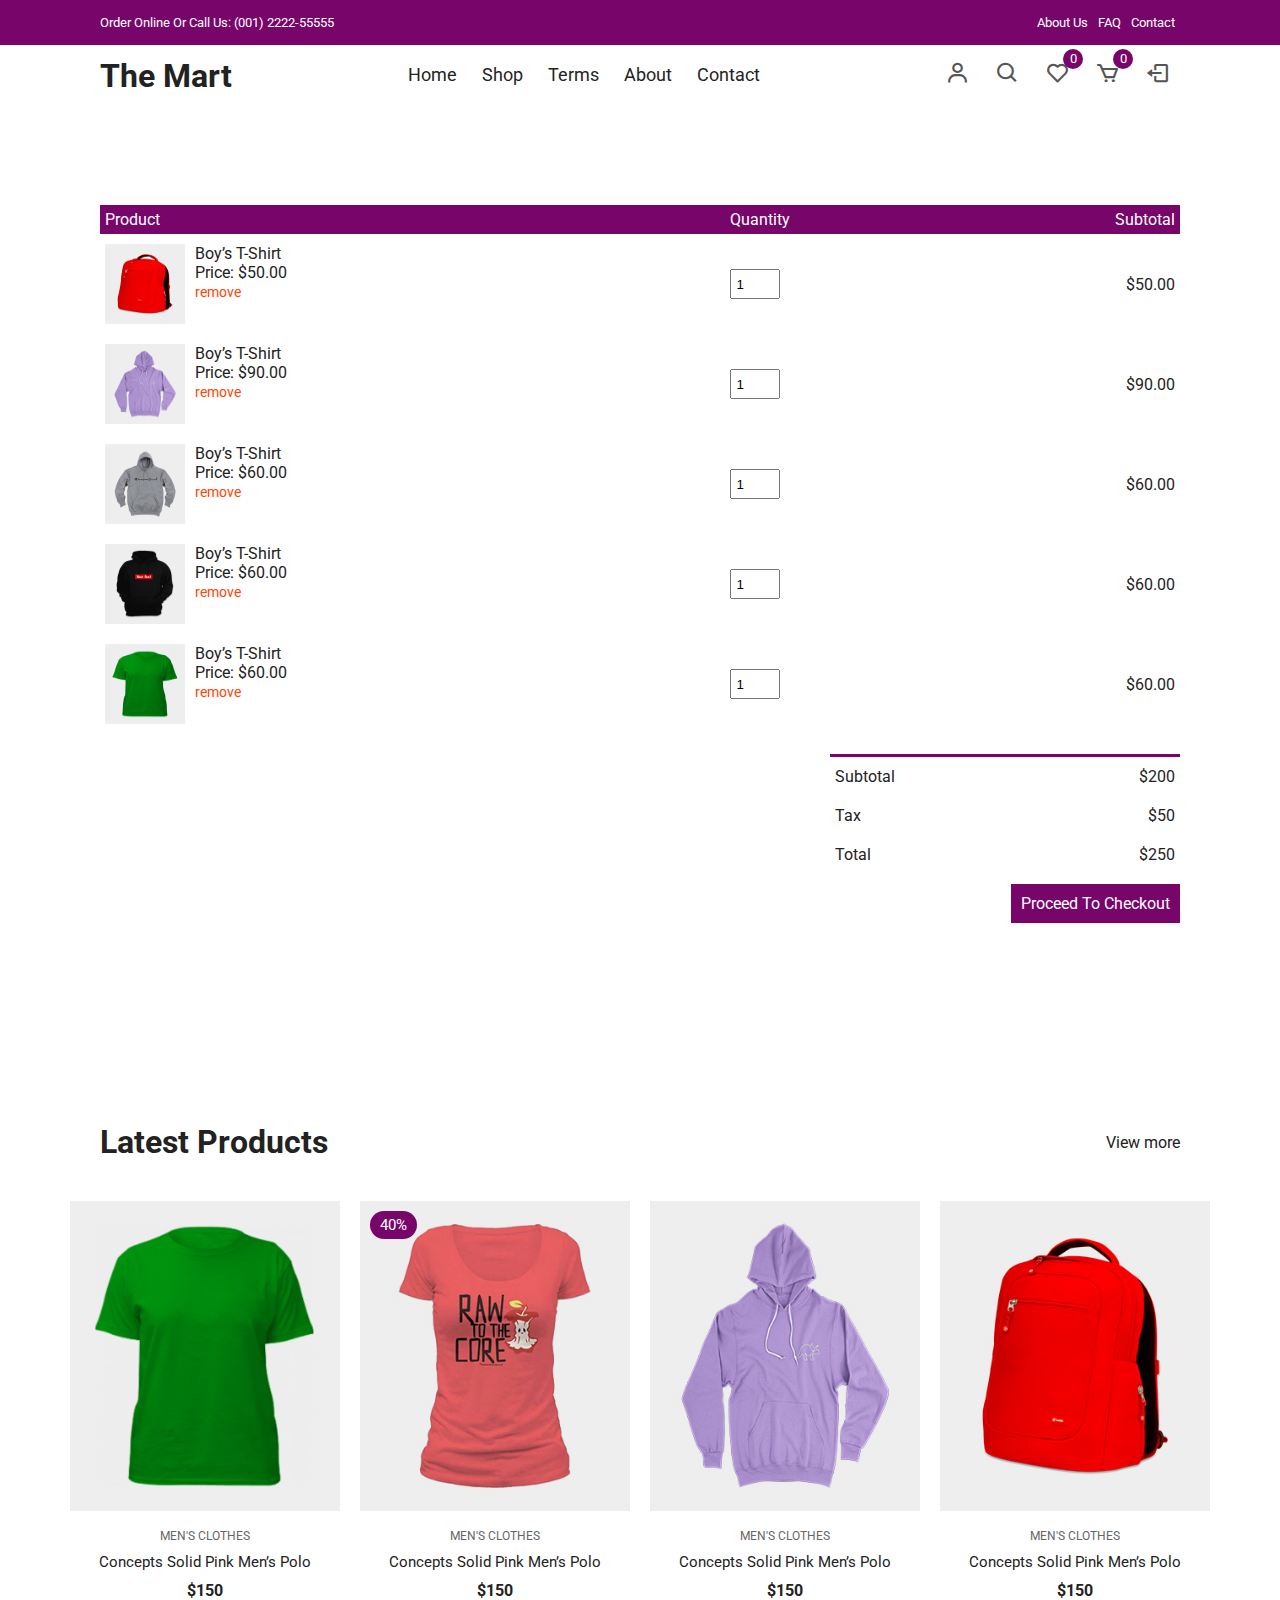
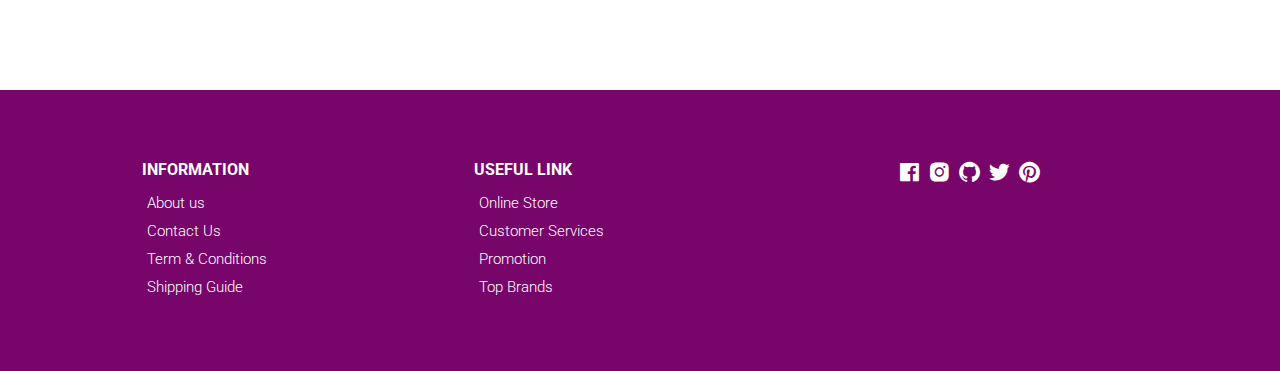
<file: cart.html>
<!DOCTYPE html>
<html lang="en">
  <head>
    <meta charset="UTF-8" />
    <meta name="viewport" content="width=device-width, initial-scale=1.0" />
    <!-- Box icons -->
    <link
      rel="stylesheet"
      href="https://cdn.jsdelivr.net/npm/boxicons@latest/css/boxicons.min.css"
    />
    <!-- Custom StyleSheet -->
    <link rel="stylesheet" href="./css/styles.css" />
    <title>Your Cart</title>
  </head>
  <body>
    <!-- Navigation -->
    <div class="top-nav">
      <div class="container d-flex">
        <p>Order Online Or Call Us: (001) 2222-55555</p>
        <ul class="d-flex">
          <li><a href="about.html">About Us</a></li>
          <li><a href="terms.xml">FAQ</a></li>
          <li><a href="contact.html">Contact</a></li>
        </ul>
      </div>
    </div>
    <div class="navigation">
      <div class="nav-center container d-flex">
        <a href="index.html" class="logo"><h1>The Mart</h1></a>

        <ul class="nav-list d-flex">
          <li class="nav-item">
            <a href="index.php" class="nav-link">Home</a>
          </li>
          <li class="nav-item">
            <a href="product.html" class="nav-link">Shop</a>
          </li>
          <li class="nav-item">
            <a href="terms.xml" class="nav-link">Terms</a>
          </li>
          <li class="nav-item">
            <a href="about.html" class="nav-link">About</a>
          </li>
          <li class="nav-item">
            <a href="contact.html" class="nav-link">Contact</a>
          </li>
        </ul>

        <div class="icons d-flex">
          <a href="login.html" class="icon">
              <i class="bx bx-user"></i>
          </a>
          <a href="search.html" class="icon">
              <i class="bx bx-search"></i>
          </a>
          <div class="icon">
              <i class="bx bx-heart"></i>
              <span class="d-flex">0</span>
          </div>
          <a href="cart.html" class="icon">
              <i class="bx bx-cart"></i>
              <span class="d-flex">0</span>
          </a>
          <a href="logout.php" class ="icon">
             <i class="bx bx-log-out"></i>
          </a>
        </div>

        <div class="hamburger">
          <i class="bx bx-menu-alt-left"></i>
        </div>
      </div>
    </div>

    <!-- Cart Items -->
    <div class="container cart">
      <table>
        <tr>
          <th>Product</th>
          <th>Quantity</th>
          <th>Subtotal</th>
        </tr>
        <tr>
          <td>
            <div class="cart-info">
              <img src="./images/product-2.jpg" alt="" />
              <div>
                <p>Boy’s T-Shirt</p>
                <span>Price: $50.00</span> <br />
                <a href="#">remove</a>
              </div>
            </div>
          </td>
          <td><input type="number" value="1" min="1" /></td>
          <td>$50.00</td>
        </tr>
        <tr>
          <td>
            <div class="cart-info">
              <img src="./images/product-3.jpg" alt="" />
              <div>
                <p>Boy’s T-Shirt</p>
                <span>Price: $90.00</span> <br />
                <a href="#">remove</a>
              </div>
            </div>
          </td>
          <td><input type="number" value="1" min="1" /></td>
          <td>$90.00</td>
        </tr>
        <tr>
          <td>
            <div class="cart-info">
              <img src="./images/product-4.jpg" alt="" />
              <div>
                <p>Boy’s T-Shirt</p>
                <span>Price: $60.00</span> <br />
                <a href="#">remove</a>
              </div>
            </div>
          </td>
          <td><input type="number" value="1" min="1" /></td>
          <td>$60.00</td>
        </tr>
        <tr>
          <td>
            <div class="cart-info">
              <img src="./images/product-5.jpg" alt="" />
              <div>
                <p>Boy’s T-Shirt</p>
                <span>Price: $60.00</span> <br />
                <a href="#">remove</a>
              </div>
            </div>
          </td>
          <td><input type="number" value="1" min="1" /></td>
          <td>$60.00</td>
        </tr>
        <tr>
          <td>
            <div class="cart-info">
              <img src="./images/product-6.jpg" alt="" />
              <div>
                <p>Boy’s T-Shirt</p>
                <span>Price: $60.00</span> <br />
                <a href="#">remove</a>
              </div>
            </div>
          </td>
          <td><input type="number" value="1" min="1" /></td>
          <td>$60.00</td>
        </tr>
      </table>
      <div class="total-price">
        <table>
          <tr>
            <td>Subtotal</td>
            <td>$200</td>
          </tr>
          <tr>
            <td>Tax</td>
            <td>$50</td>
          </tr>
          <tr>
            <td>Total</td>
            <td>$250</td>
          </tr>
        </table>
        <a href="checkout.html" class="checkout btn">Proceed To Checkout</a>
      </div>
    </div>

    <!-- Latest Products -->
    <section class="section featured">
      <div class="top container">
        <h1>Latest Products</h1>
        <a href="#" class="view-more">View more</a>
      </div>
      <div class="product-center container">
        <div class="product-item">
          <div class="overlay">
            <a href="" class="product-thumb">
              <img src="./images/product-6.jpg" alt="" />
            </a>
          </div>
          <div class="product-info">
            <span>MEN'S CLOTHES</span>
            <a href="productDetails.html">Concepts Solid Pink Men’s Polo</a>
            <h4>$150</h4>
          </div>
          <ul class="icons">
            <li><i class="bx bx-heart"></i></li>
            <li><i class="bx bx-search"></i></li>
            <li><i class="bx bx-cart"></i></li>
          </ul>
        </div>
        <div class="product-item">
          <div class="overlay">
            <a href="" class="product-thumb">
              <img src="./images/product-1.jpg" alt="" />
            </a>
            <span class="discount">40%</span>
          </div>
          <div class="product-info">
            <span>MEN'S CLOTHES</span>
            <a href="productDetails.html">Concepts Solid Pink Men’s Polo</a>
            <h4>$150</h4>
          </div>
          <ul class="icons">
            <li><i class="bx bx-heart"></i></li>
            <li><i class="bx bx-search"></i></li>
            <li><i class="bx bx-cart"></i></li>
          </ul>
        </div>
        <div class="product-item">
          <div class="overlay">
            <a href="" class="product-thumb">
              <img src="./images/product-3.jpg" alt="" />
            </a>
          </div>
          <div class="product-info">
            <span>MEN'S CLOTHES</span>
            <a href="productDetails.html">Concepts Solid Pink Men’s Polo</a>
            <h4>$150</h4>
          </div>
          <ul class="icons">
            <li><i class="bx bx-heart"></i></li>
            <li><i class="bx bx-search"></i></li>
            <li><i class="bx bx-cart"></i></li>
          </ul>
        </div>
        <div class="product-item">
          <div class="overlay">
            <a href="" class="product-thumb">
              <img src="./images/product-2.jpg" alt="" />
            </a>
          </div>
          <div class="product-info">
            <span>MEN'S CLOTHES</span>
            <a href="productDetails.html">Concepts Solid Pink Men’s Polo</a>
            <h4>$150</h4>
          </div>
          <ul class="icons">
            <li><i class="bx bx-heart"></i></li>
            <li><i class="bx bx-search"></i></li>
            <li><i class="bx bx-cart"></i></li>
          </ul>
        </div>
      </div>
    </section>

    <!-- Footer -->
    <footer class="footer">
      <div class="row">
        <div class="col d-flex">
          <h4>INFORMATION</h4>
          <a href="">About us</a>
          <a href="">Contact Us</a>
          <a href="">Term & Conditions</a>
          <a href="">Shipping Guide</a>
        </div>
        <div class="col d-flex">
          <h4>USEFUL LINK</h4>
          <a href="">Online Store</a>
          <a href="">Customer Services</a>
          <a href="">Promotion</a>
          <a href="">Top Brands</a>
        </div>
        <div class="col d-flex">
          <span><i class="bx bxl-facebook-square"></i></span>
          <span><i class="bx bxl-instagram-alt"></i></span>
          <span><i class="bx bxl-github"></i></span>
          <span><i class="bx bxl-twitter"></i></span>
          <span><i class="bx bxl-pinterest"></i></span>
        </div>
      </div>
    </footer>

    <!-- Custom Script -->
    <script src="./js/index.js"></script>
  </body>
</html>
</file>
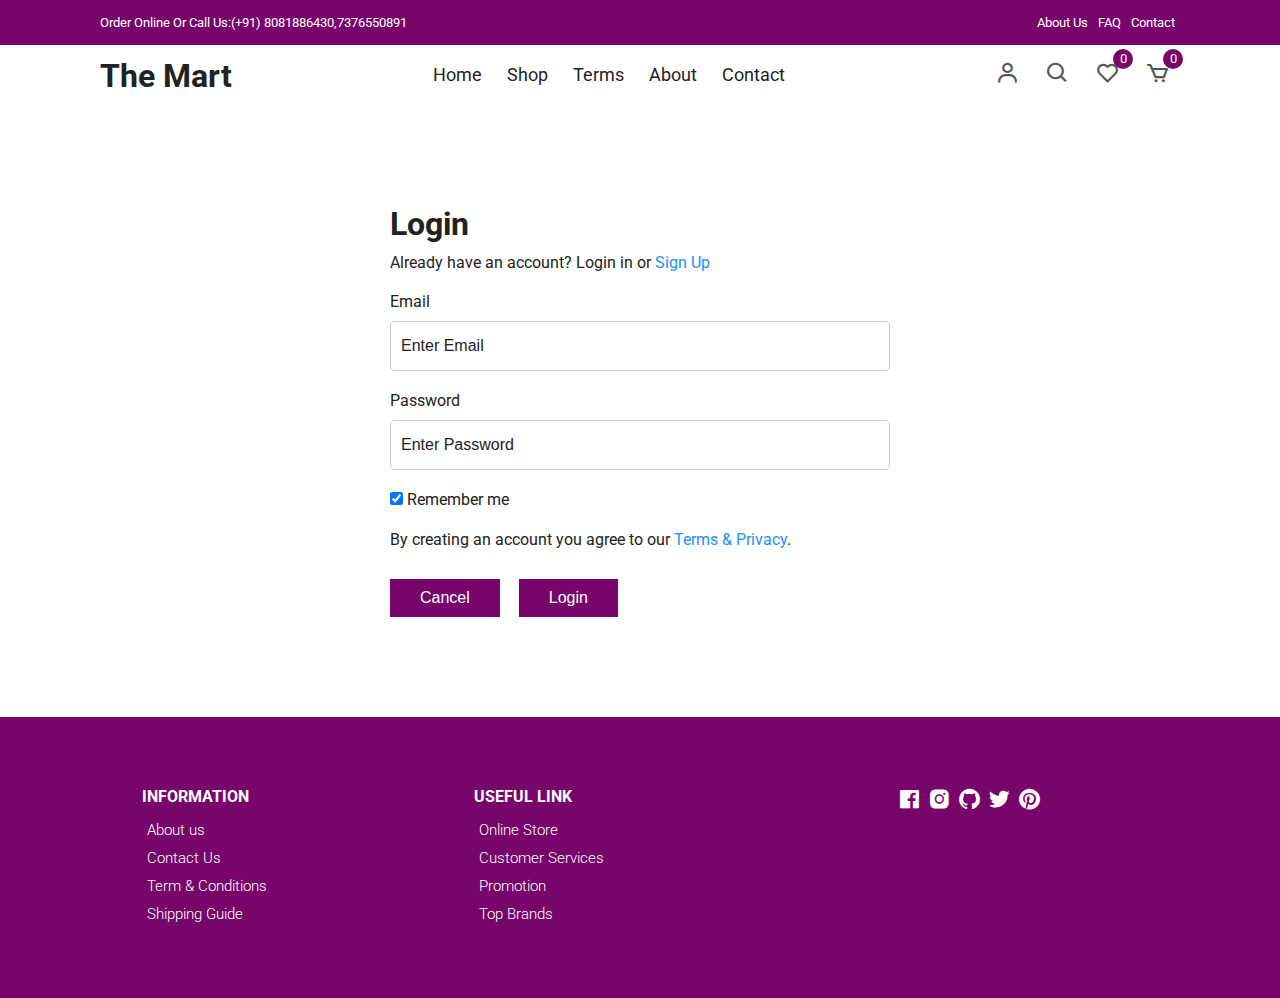
<file: login.html>
<!DOCTYPE html>
<html lang="en">
  <head>
    <meta charset="UTF-8" />
    <meta name="viewport" content="width=device-width, initial-scale=1.0" />
    <!-- Box icons -->
    <link
      rel="stylesheet"
      href="https://cdn.jsdelivr.net/npm/boxicons@latest/css/boxicons.min.css"
    />
    <!-- Custom StyleSheet -->
    <link rel="stylesheet" href="./css/styles.css" />
    <title>Login</title>
  </head>
  <body>
    <!-- Navigation -->
    <div class="top-nav">
      <div class="container d-flex">
        <p>Order Online Or Call Us:(+91) 8081886430,7376550891</p>
        <ul class="d-flex">
          <li><a href="about.html">About Us</a></li>
          <li><a href="contact.html">FAQ</a></li>
          <li><a href="contact.html">Contact</a></li>
        </ul>
      </div>
    </div>
    <div class="navigation">
      <div class="nav-center container d-flex">
        <a href="index.html" class="logo"><h1>The Mart</h1></a>

        <ul class="nav-list d-flex">
          <li class="nav-item">
            <a href="index.php" class="nav-link">Home</a>
          </li>
          <li class="nav-item">
            <a href="product.html" class="nav-link">Shop</a>
          </li>
          <li class="nav-item">
            <a href="terms.xml" class="nav-link">Terms</a>
          </li>
          <li class="nav-item">
            <a href="about.html" class="nav-link">About</a>
          </li>
          <li class="nav-item">
            <a href="contact.html" class="nav-link">Contact</a>
          </li>
        </ul>

        <div class="icons d-flex">
          <a href="login.html" class="icon">
              <i class="bx bx-user"></i>
          </a>
          <a href="search.html" class="icon">
              <i class="bx bx-search"></i>
          </a>
          <div class="icon">
              <i class="bx bx-heart"></i>
              <span class="d-flex">0</span>
          </div>
          <a href="cart.html" class="icon">
              <i class="bx bx-cart"></i>
              <span class="d-flex">0</span>
          </a>
        </div>
      </div>
    </div>
    <!-- Login -->
    <div class="container">
      <div class="login-form">
        <form action="login.php" method="post">
          <h1>Login</h1>
          <p>
            Already have an account? Login in or
            <a href="signup.html">Sign Up</a>
          </p>

          <label for="email">Email</label>
          <input type="text" placeholder="Enter Email" name="username" required />

          <label for="psw">Password</label>
          <input
            type="password"
            placeholder="Enter Password"
            name="password"
            required
          />

          <label>
            <input
              type="checkbox"
              checked="checked"
              name="remember"
              style="margin-bottom: 15px"
            />
            Remember me
          </label>

          <p>
            By creating an account you agree to our
            <a href="terms.xml">Terms & Privacy</a>.
          </p>

          <div class="buttons">
            <button  type="button" class="cancelbtn">Cancel</button>
            <button type="submit" class="signupbtn">Login</button>
          </div>
        </form>
      </div>
    </div>

    <!-- Footer -->
    <footer class="footer">
      <div class="row">
        <div class="col d-flex">
          <h4>INFORMATION</h4>
          <a href="">About us</a>
          <a href="">Contact Us</a>
          <a href="">Term & Conditions</a>
          <a href="">Shipping Guide</a>
        </div>
        <div class="col d-flex">
          <h4>USEFUL LINK</h4>
          <a href="">Online Store</a>
          <a href="">Customer Services</a>
          <a href="">Promotion</a>
          <a href="">Top Brands</a>
        </div>
        <div class="col d-flex">
          <span><i class="bx bxl-facebook-square"></i></span>
          <span><i class="bx bxl-instagram-alt"></i></span>
          <span><i class="bx bxl-github"></i></span>
          <span><i class="bx bxl-twitter"></i></span>
          <span><i class="bx bxl-pinterest"></i></span>
        </div>
      </div>
    </footer>

    <!-- Custom Script -->
    <script src="./js/index.js"></script>
  </body>
</html>
</file>
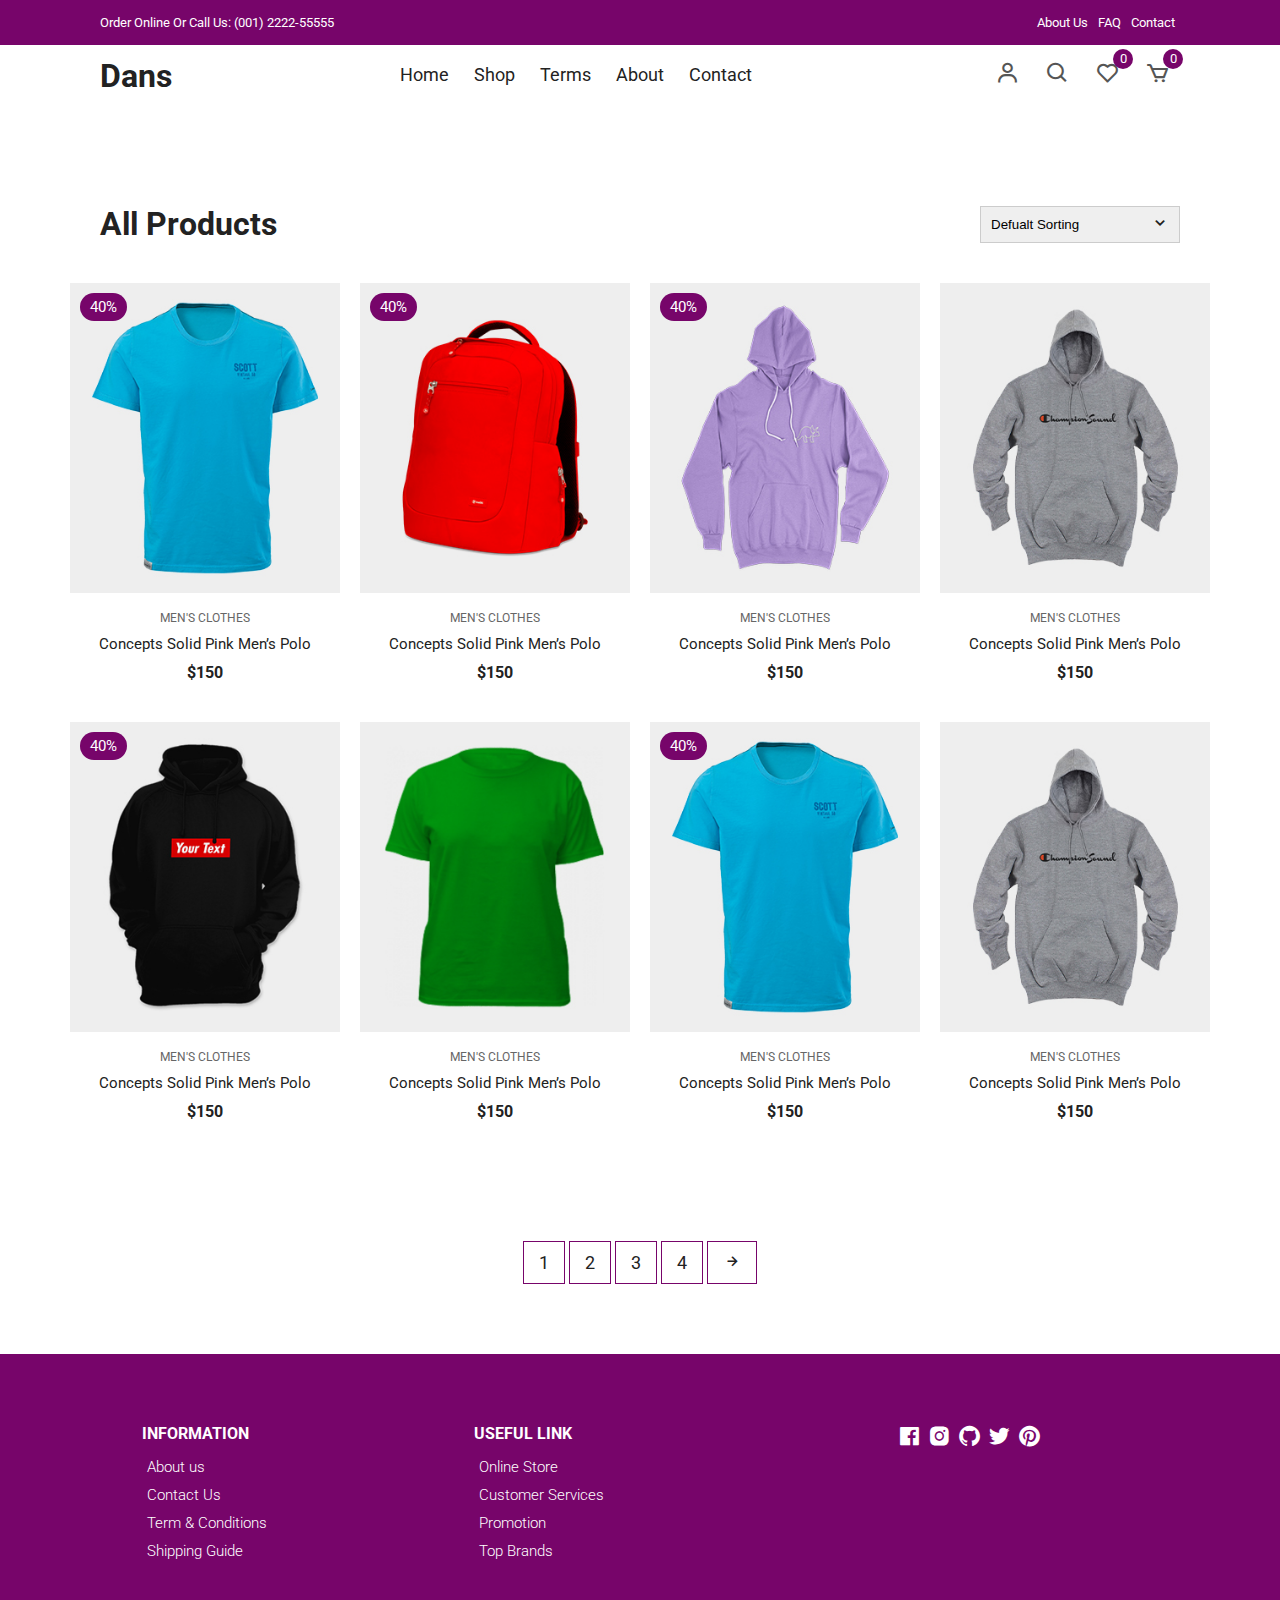
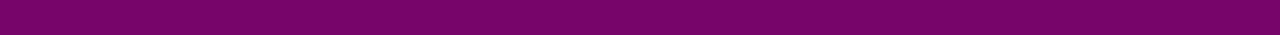
<file: product.html>
<!DOCTYPE html>
<html lang="en">
  <head>
    <meta charset="UTF-8" />
    <meta name="viewport" content="width=device-width, initial-scale=1.0" />
    <!-- Box icons -->
    <link
      rel="stylesheet"
      href="https://cdn.jsdelivr.net/npm/boxicons@latest/css/boxicons.min.css"
    />
    <!-- Custom StyleSheet -->
    <link rel="stylesheet" href="./css/styles.css" />
    <title>Boy’s T-Shirt</title>
  </head>

  <body>
    <!-- Navigation -->
    <div class="top-nav">
      <div class="container d-flex">
        <p>Order Online Or Call Us: (001) 2222-55555</p>
        <ul class="d-flex">
          <li><a href="#">About Us</a></li>
          <li><a href="#">FAQ</a></li>
          <li><a href="#">Contact</a></li>
        </ul>
      </div>
    </div>
    <div class="navigation">
      <div class="nav-center container d-flex">
        <a href="index.html" class="logo"><h1>Dans</h1></a>

        <ul class="nav-list d-flex">
          <li class="nav-item">
            <a href="/" class="nav-link">Home</a>
          </li>
          <li class="nav-item">
            <a href="product.html" class="nav-link">Shop</a>
          </li>
          <li class="nav-item">
            <a href="#terms" class="nav-link">Terms</a>
          </li>
          <li class="nav-item">
            <a href="#about" class="nav-link">About</a>
          </li>
          <li class="nav-item">
            <a href="#contact" class="nav-link">Contact</a>
          </li>
          <li class="icons d-flex">
            <a href="login.html" class="icon">
              <i class="bx bx-user"></i>
            </a>
            <div class="icon">
              <i class="bx bx-search"></i>
            </div>
            <div class="icon">
              <i class="bx bx-heart"></i>
              <span class="d-flex">0</span>
            </div>
            <a href="cart.html" class="icon">
              <i class="bx bx-cart"></i>
              <span class="d-flex">0</span>
            </a>
          </li>
        </ul>

        <div class="icons d-flex">
          <a href="login.html" class="icon">
            <i class="bx bx-user"></i>
          </a>
          <div class="icon">
            <i class="bx bx-search"></i>
          </div>
          <div class="icon">
            <i class="bx bx-heart"></i>
            <span class="d-flex">0</span>
          </div>
          <a href="cart.html" class="icon">
            <i class="bx bx-cart"></i>
            <span class="d-flex">0</span>
          </a>
        </div>

        <div class="hamburger">
          <i class="bx bx-menu-alt-left"></i>
        </div>
      </div>
    </div>

    <!-- All Products -->
    <section class="section all-products" id="products">
      <div class="top container">
        <h1>All Products</h1>
        <form>
          <select>
            <option value="1">Defualt Sorting</option>
            <option value="2">Sort By Price</option>
            <option value="3">Sort By Popularity</option>
            <option value="4">Sort By Sale</option>
            <option value="5">Sort By Rating</option>
          </select>
          <span><i class="bx bx-chevron-down"></i></span>
        </form>
      </div>
      <div class="product-center container">
        <div class="product-item">
          <div class="overlay">
            <a href="productDetails.html" class="product-thumb">
              <img src="./images/product-7.jpg" alt="" />
            </a>
            <span class="discount">40%</span>
          </div>
          <div class="product-info">
            <span>MEN'S CLOTHES</span>
            <a href="productDetails.html">Concepts Solid Pink Men’s Polo</a>
            <h4>$150</h4>
          </div>
          <ul class="icons">
            <li><i class="bx bx-heart"></i></li>
            <li><i class="bx bx-search"></i></li>
            <li><i class="bx bx-cart"></i></li>
          </ul>
        </div>
        <div class="product-item">
          <div class="overlay">
            <a href="" class="product-thumb">
              <img src="./images/product-2.jpg" alt="" />
            </a>
            <span class="discount">40%</span>
          </div>
          <div class="product-info">
            <span>MEN'S CLOTHES</span>
            <a href="">Concepts Solid Pink Men’s Polo</a>
            <h4>$150</h4>
          </div>
          <ul class="icons">
            <li><i class="bx bx-heart"></i></li>
            <li><i class="bx bx-search"></i></li>
            <li><i class="bx bx-cart"></i></li>
          </ul>
        </div>
        <div class="product-item">
          <div class="overlay">
            <a href="" class="product-thumb">
              <img src="./images/product-3.jpg" alt="" />
            </a>
            <span class="discount">40%</span>
          </div>
          <div class="product-info">
            <span>MEN'S CLOTHES</span>
            <a href="">Concepts Solid Pink Men’s Polo</a>
            <h4>$150</h4>
          </div>
          <ul class="icons">
            <li><i class="bx bx-heart"></i></li>
            <li><i class="bx bx-search"></i></li>
            <li><i class="bx bx-cart"></i></li>
          </ul>
        </div>
        <div class="product-item">
          <div class="overlay">
            <a href="" class="product-thumb">
              <img src="./images/product-4.jpg" alt="" />
            </a>
          </div>
          <div class="product-info">
            <span>MEN'S CLOTHES</span>
            <a href="">Concepts Solid Pink Men’s Polo</a>
            <h4>$150</h4>
          </div>
          <ul class="icons">
            <li><i class="bx bx-heart"></i></li>
            <li><i class="bx bx-search"></i></li>
            <li><i class="bx bx-cart"></i></li>
          </ul>
        </div>
        <div class="product-item">
          <div class="overlay">
            <a href="" class="product-thumb">
              <img src="./images/product-5.jpg" alt="" />
            </a>
            <span class="discount">40%</span>
          </div>
          <div class="product-info">
            <span>MEN'S CLOTHES</span>
            <a href="">Concepts Solid Pink Men’s Polo</a>
            <h4>$150</h4>
          </div>
          <ul class="icons">
            <li><i class="bx bx-heart"></i></li>
            <li><i class="bx bx-search"></i></li>
            <li><i class="bx bx-cart"></i></li>
          </ul>
        </div>
        <div class="product-item">
          <div class="overlay">
            <a href="" class="product-thumb">
              <img src="./images/product-6.jpg" alt="" />
            </a>
          </div>
          <div class="product-info">
            <span>MEN'S CLOTHES</span>
            <a href="">Concepts Solid Pink Men’s Polo</a>
            <h4>$150</h4>
          </div>
          <ul class="icons">
            <li><i class="bx bx-heart"></i></li>
            <li><i class="bx bx-search"></i></li>
            <li><i class="bx bx-cart"></i></li>
          </ul>
        </div>
        <div class="product-item">
          <div class="overlay">
            <a href="" class="product-thumb">
              <img src="./images/product-7.jpg" alt="" />
            </a>
            <span class="discount">40%</span>
          </div>
          <div class="product-info">
            <span>MEN'S CLOTHES</span>
            <a href="">Concepts Solid Pink Men’s Polo</a>
            <h4>$150</h4>
          </div>
          <ul class="icons">
            <li><i class="bx bx-heart"></i></li>
            <li><i class="bx bx-search"></i></li>
            <li><i class="bx bx-cart"></i></li>
          </ul>
        </div>
        <div class="product-item">
          <div class="overlay">
            <a href="" class="product-thumb">
              <img src="./images/product-4.jpg" alt="" />
            </a>
          </div>
          <div class="product-info">
            <span>MEN'S CLOTHES</span>
            <a href="">Concepts Solid Pink Men’s Polo</a>
            <h4>$150</h4>
          </div>
          <ul class="icons">
            <li><i class="bx bx-heart"></i></li>
            <li><i class="bx bx-search"></i></li>
            <li><i class="bx bx-cart"></i></li>
          </ul>
        </div>
      </div>
    </section>
    <section class="pagination">
      <div class="container">
        <span>1</span> <span>2</span> <span>3</span> <span>4</span>
        <span><i class="bx bx-right-arrow-alt"></i></span>
      </div>
    </section>
    <!-- Footer -->
    <footer class="footer">
      <div class="row">
        <div class="col d-flex">
          <h4>INFORMATION</h4>
          <a href="">About us</a>
          <a href="">Contact Us</a>
          <a href="">Term & Conditions</a>
          <a href="">Shipping Guide</a>
        </div>
        <div class="col d-flex">
          <h4>USEFUL LINK</h4>
          <a href="">Online Store</a>
          <a href="">Customer Services</a>
          <a href="">Promotion</a>
          <a href="">Top Brands</a>
        </div>
        <div class="col d-flex">
          <span><i class="bx bxl-facebook-square"></i></span>
          <span><i class="bx bxl-instagram-alt"></i></span>
          <span><i class="bx bxl-github"></i></span>
          <span><i class="bx bxl-twitter"></i></span>
          <span><i class="bx bxl-pinterest"></i></span>
        </div>
      </div>
    </footer>
    <!-- Custom Script -->
    <script src="./js/index.js"></script>
  </body>
</html>
</file>
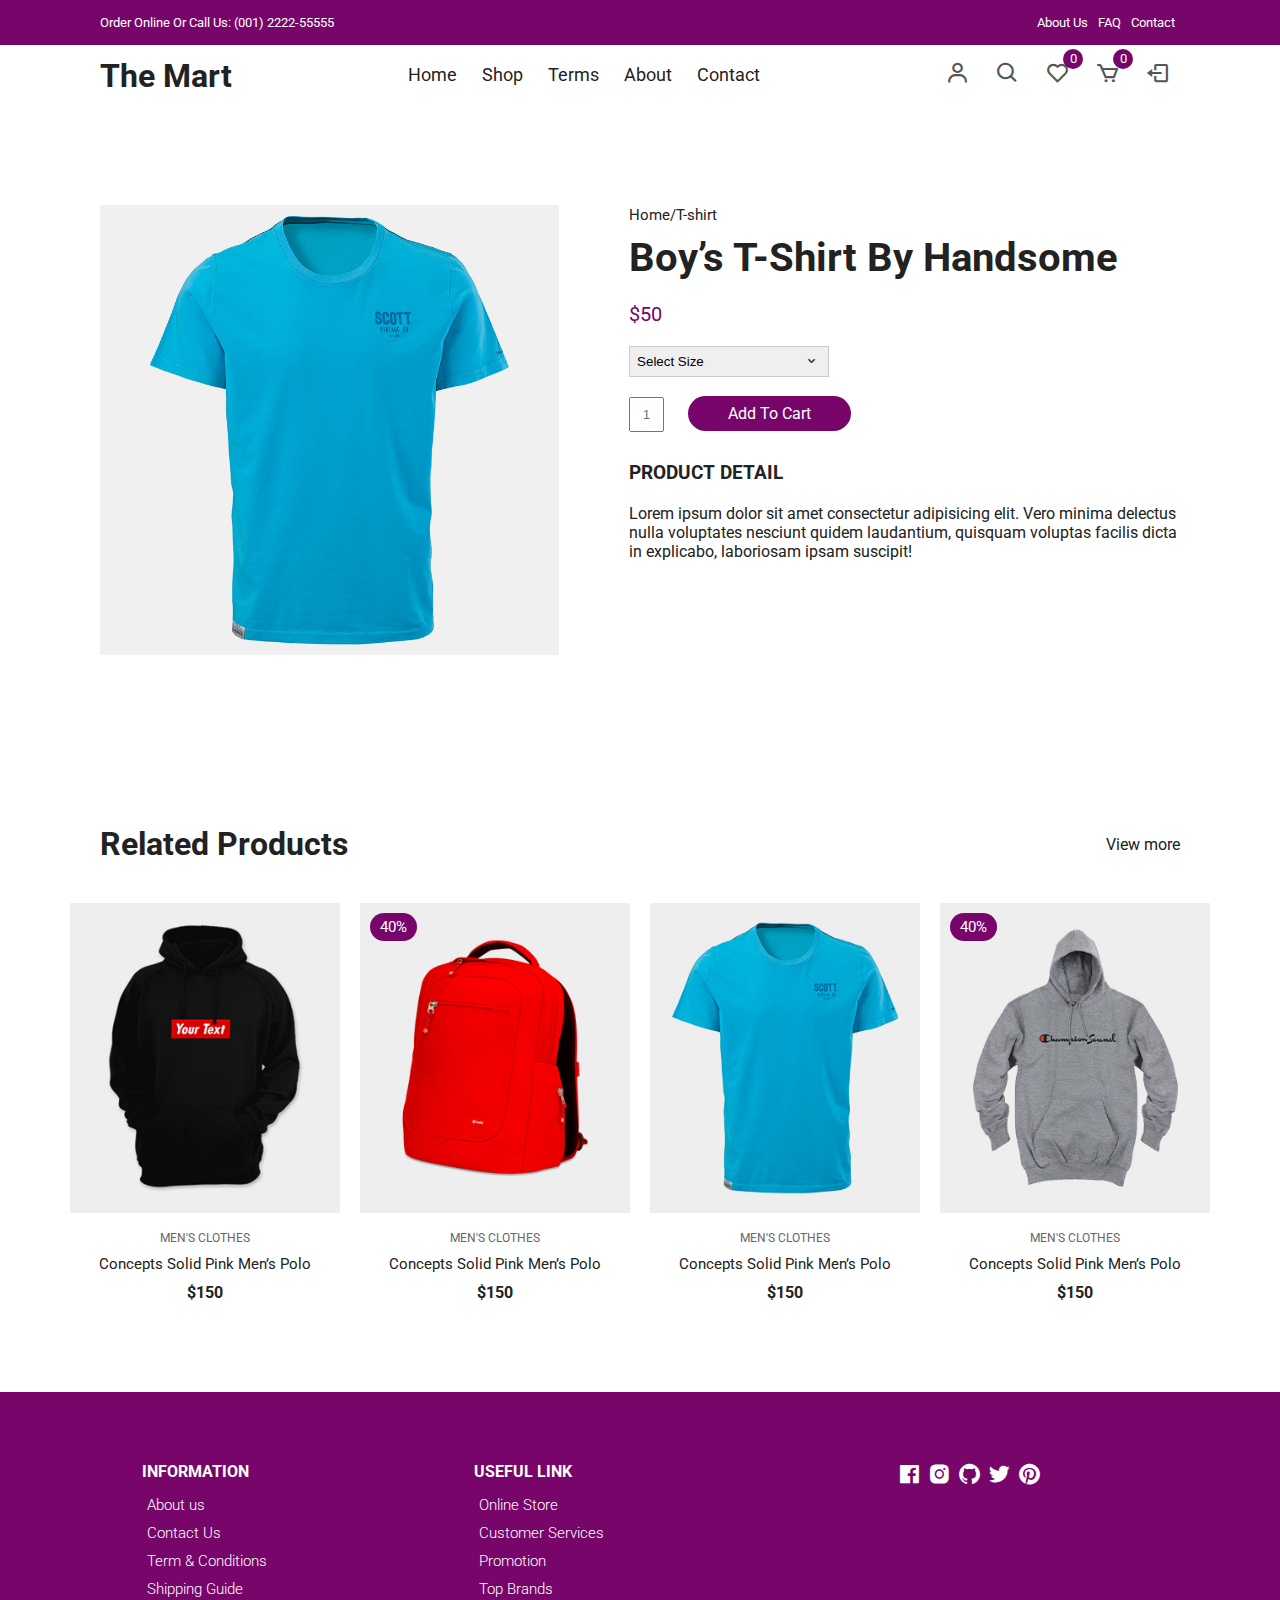
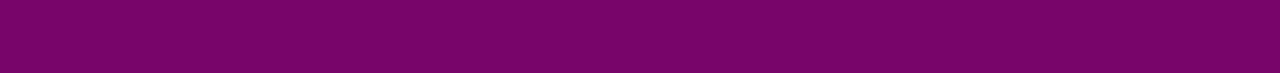
<file: productDetails.html>
<!DOCTYPE html>
<html lang="en">
  <head>
    <meta charset="UTF-8" />
    <meta name="viewport" content="width=device-width, initial-scale=1.0" />
    <!-- Box icons -->
    <link
      rel="stylesheet"
      href="https://cdn.jsdelivr.net/npm/boxicons@latest/css/boxicons.min.css"
    />
    <!-- Custom StyleSheet -->
    <link rel="stylesheet" href="./css/styles.css" />
    <title>Boy’s T-Shirt - Codevo</title>
  </head>

  <body>
    <!-- Navigation -->
    <div class="top-nav">
      <div class="container d-flex">
        <p>Order Online Or Call Us: (001) 2222-55555</p>
        <ul class="d-flex">
          <li><a href="about.html">About Us</a></li>
          <li><a href="contact.html">FAQ</a></li>
          <li><a href="contact.html">Contact</a></li>
        </ul>
      </div>
    </div>
    <div class="navigation">
      <div class="nav-center container d-flex">
        <a href="index.html" class="logo"><h1>The Mart</h1></a>

        <ul class="nav-list d-flex">
          <li class="nav-item">
            <a href="index.php" class="nav-link">Home</a>
          </li>
          <li class="nav-item">
            <a href="product.html" class="nav-link">Shop</a>
          </li>
          <li class="nav-item">
            <a href="terms.xml" class="nav-link">Terms</a>
          </li>
          <li class="nav-item">
            <a href="about.html" class="nav-link">About</a>
          </li>
          <li class="nav-item">
            <a href="contact.html" class="nav-link">Contact</a>
          </li>
        </ul>

        <div class="icons d-flex">
          <a href="login.html" class="icon">
              <i class="bx bx-user"></i>
          </a>
          <a href="search.html" class="icon">
              <i class="bx bx-search"></i>
          </a>
          <div class="icon">
              <i class="bx bx-heart"></i>
              <span class="d-flex">0</span>
          </div>
          <a href="cart.html" class="icon">
              <i class="bx bx-cart"></i>
              <span class="d-flex">0</span>
          </a>
          <a href="logout.php" class ="icon">
             <i class="bx bx-log-out"></i>
          </a>
        </div>

        <div class="hamburger">
          <i class="bx bx-menu-alt-left"></i>
        </div>
      </div>
    </div>

    <!-- Product Details -->
    <section class="section product-detail">
      <div class="details container">
        <div class="left image-container">
          <div class="main">
            <img src="./images/product-8.jpg" id="zoom" alt="" />
          </div>
        </div>
        <div class="right">
          <span>Home/T-shirt</span>
          <h1>Boy’s T-Shirt By Handsome</h1>
          <div class="price">$50</div>
          <form>
            <div>
              <select>
                <option value="Select Size" selected disabled>
                  Select Size
                </option>
                <option value="1">32</option>
                <option value="2">42</option>
                <option value="3">52</option>
                <option value="4">62</option>
              </select>
              <span><i class="bx bx-chevron-down"></i></span>
            </div>
          </form>
          <form class="form">
            <input type="text" placeholder="1" />
            <a href="cart.html" class="addCart">Add To Cart</a>
          </form>
          <h3>Product Detail</h3>
          <p>
            Lorem ipsum dolor sit amet consectetur adipisicing elit. Vero minima
            delectus nulla voluptates nesciunt quidem laudantium, quisquam
            voluptas facilis dicta in explicabo, laboriosam ipsam suscipit!
          </p>
        </div>
      </div>
    </section>

    <!-- Related -->
    <section class="section featured">
      <div class="top container">
        <h1>Related Products</h1>
        <a href="#" class="view-more">View more</a>
      </div>
      <div class="product-center container">
        <div class="product-item">
          <div class="overlay">
            <a href="" class="product-thumb">
              <img src="./images/product-5.jpg" alt="" />
            </a>
          </div>
          <div class="product-info">
            <span>MEN'S CLOTHES</span>
            <a href="">Concepts Solid Pink Men’s Polo</a>
            <h4>$150</h4>
          </div>
          <ul class="icons">
            <li><i class="bx bx-heart"></i></li>
            <li><i class="bx bx-search"></i></li>
            <li><i class="bx bx-cart"></i></li>
          </ul>
        </div>
        <div class="product-item">
          <div class="overlay">
            <a href="" class="product-thumb">
              <img src="./images/product-2.jpg" alt="" />
            </a>
            <span class="discount">40%</span>
          </div>
          <div class="product-info">
            <span>MEN'S CLOTHES</span>
            <a href="">Concepts Solid Pink Men’s Polo</a>
            <h4>$150</h4>
          </div>
          <ul class="icons">
            <li><i class="bx bx-heart"></i></li>
            <li><i class="bx bx-search"></i></li>
            <li><i class="bx bx-cart"></i></li>
          </ul>
        </div>
        <div class="product-item">
          <div class="overlay">
            <a href="" class="product-thumb">
              <img src="./images/product-7.jpg" alt="" />
            </a>
          </div>
          <div class="product-info">
            <span>MEN'S CLOTHES</span>
            <a href="">Concepts Solid Pink Men’s Polo</a>
            <h4>$150</h4>
          </div>
          <ul class="icons">
            <li><i class="bx bx-heart"></i></li>
            <li><i class="bx bx-search"></i></li>
            <li><i class="bx bx-cart"></i></li>
          </ul>
        </div>
        <div class="product-item">
          <div class="overlay">
            <a href="" class="product-thumb">
              <img src="./images/product-4.jpg" alt="" />
            </a>
            <span class="discount">40%</span>
          </div>
          <div class="product-info">
            <span>MEN'S CLOTHES</span>
            <a href="">Concepts Solid Pink Men’s Polo</a>
            <h4>$150</h4>
          </div>
          <ul class="icons">
            <li><i class="bx bx-heart"></i></li>
            <li><i class="bx bx-search"></i></li>
            <li><i class="bx bx-cart"></i></li>
          </ul>
        </div>
      </div>
    </section>
    <!-- Footer -->
    <footer class="footer">
      <div class="row">
        <div class="col d-flex">
          <h4>INFORMATION</h4>
          <a href="">About us</a>
          <a href="">Contact Us</a>
          <a href="">Term & Conditions</a>
          <a href="">Shipping Guide</a>
        </div>
        <div class="col d-flex">
          <h4>USEFUL LINK</h4>
          <a href="">Online Store</a>
          <a href="">Customer Services</a>
          <a href="">Promotion</a>
          <a href="">Top Brands</a>
        </div>
        <div class="col d-flex">
          <span><i class="bx bxl-facebook-square"></i></span>
          <span><i class="bx bxl-instagram-alt"></i></span>
          <span><i class="bx bxl-github"></i></span>
          <span><i class="bx bxl-twitter"></i></span>
          <span><i class="bx bxl-pinterest"></i></span>
        </div>
      </div>
    </footer>
    <!-- Custom Script -->
    <script src="./js/index.js"></script>
    <script
      src="https://code.jquery.com/jquery-3.4.0.min.js"
      integrity="sha384-JUMjoW8OzDJw4oFpWIB2Bu/c6768ObEthBMVSiIx4ruBIEdyNSUQAjJNFqT5pnJ6"
      crossorigin="anonymous"
    ></script>
    <script src="./js/zoomsl.min.js"></script>
    <script>
      $(function () {
        console.log("hello");
        $("#zoom").imagezoomsl({
          zoomrange: [4, 4],
        });
      });
    </script>
  </body>
</html>
</file>
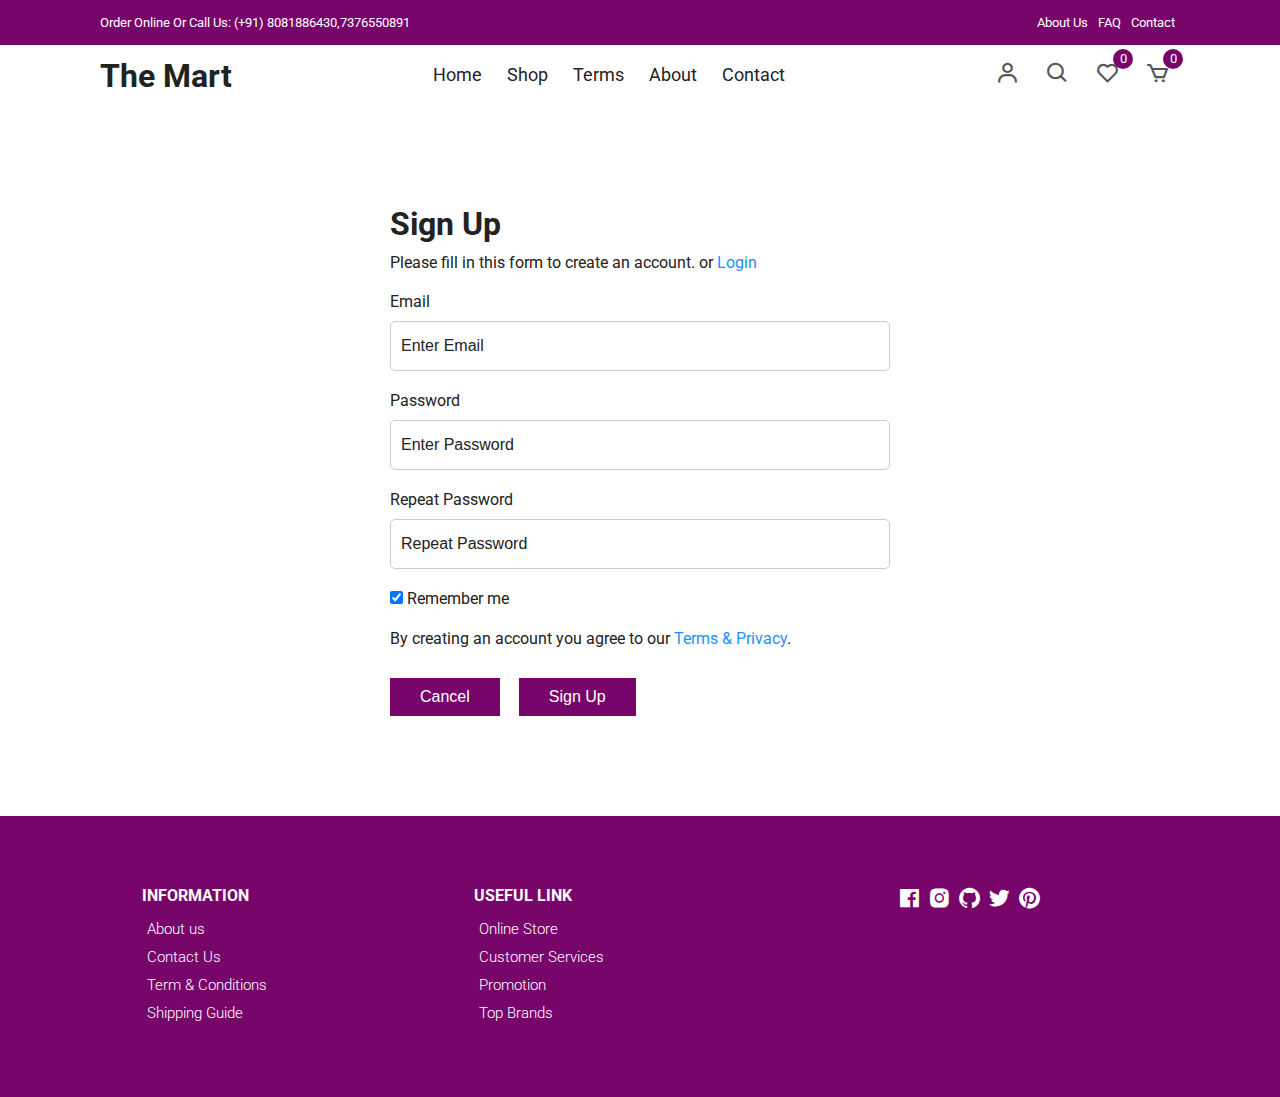
<file: signup.html>
<!DOCTYPE html>
<html lang="en">
  <head>
    <meta charset="UTF-8" />
    <meta name="viewport" content="width=device-width, initial-scale=1.0" />
    <!-- Box icons -->
    <link
      rel="stylesheet"
      href="https://cdn.jsdelivr.net/npm/boxicons@latest/css/boxicons.min.css"
    />
    <!-- Custom StyleSheet -->
    <link rel="stylesheet" href="./css/styles.css" />
    <title>Sign Up</title>
  </head>
  <body>
    <!-- Navigation -->
    <div class="top-nav">
      <div class="container d-flex">
        <p>Order Online Or Call Us: (+91) 8081886430,7376550891</p>
        <ul class="d-flex">
          <li><a href="about.html">About Us</a></li>
          <li><a href="contact.html">FAQ</a></li>
          <li><a href="contact.html">Contact</a></li>
        </ul>
      </div>
    </div>
    <div class="navigation">
      <div class="nav-center container d-flex">
        <a href="index.html" class="logo"><h1>The Mart</h1></a>

        <ul class="nav-list d-flex">
          <li class="nav-item">
            <a href="index.php" class="nav-link">Home</a>
          </li>
          <li class="nav-item">
            <a href="product.html" class="nav-link">Shop</a>
          </li>
          <li class="nav-item">
            <a href="terms.xml" class="nav-link">Terms</a>
          </li>
          <li class="nav-item">
            <a href="about.html" class="nav-link">About</a>
          </li>
          <li class="nav-item">
            <a href="contact.html" class="nav-link">Contact</a>
          </li>
        </ul>

        <div class="icons d-flex">
          <a href="login.html" class="icon">
              <i class="bx bx-user"></i>
          </a>
          <a href="search.html" class="icon">
              <i class="bx bx-search"></i>
          </a>
          <div class="icon">
              <i class="bx bx-heart"></i>
              <span class="d-flex">0</span>
          </div>
          <a href="cart.html" class="icon">
              <i class="bx bx-cart"></i>
              <span class="d-flex">0</span>
          </a>
        </div>

        <div class="hamburger">
          <i class="bx bx-menu-alt-left"></i>
        </div>
      </div>
    </div>
    <!-- Login -->
    <div class="container">
      <div class="login-form">
        <form action="signup.php" method="post">
          <h1>Sign Up</h1>
          <p>
            Please fill in this form to create an account. or
            <a href="login.html">Login</a>
          </p>

          <label for="email">Email</label>
          <input type="text" placeholder="Enter Email" name="username" required />

          <label for="psw">Password</label>
          <input
            type="password"
            placeholder="Enter Password"
            name="password"
            required
          />

          <label for="psw-repeat">Repeat Password</label>
          <input
            type="password"
            placeholder="Repeat Password"
            name="confirm_password"
            required
          />

          <label>
            <input
              type="checkbox"
              checked="checked"
              name="remember"
              style="margin-bottom: 15px"
            />
            Remember me
          </label>

          <p>
            By creating an account you agree to our
            <a href="terms.xml">Terms & Privacy</a>.
          </p>

          <div class="buttons">
            <button type="button" class="cancelbtn">Cancel</button>
            <button type="submit" class="signupbtn">Sign Up</button>
          </div>
        </form>
      </div>
    </div>

    <!-- Footer -->
    <footer class="footer">
      <div class="row">
        <div class="col d-flex">
          <h4>INFORMATION</h4>
          <a href="">About us</a>
          <a href="">Contact Us</a>
          <a href="">Term & Conditions</a>
          <a href="">Shipping Guide</a>
        </div>
        <div class="col d-flex">
          <h4>USEFUL LINK</h4>
          <a href="">Online Store</a>
          <a href="">Customer Services</a>
          <a href="">Promotion</a>
          <a href="">Top Brands</a>
        </div>
        <div class="col d-flex">
          <span><i class="bx bxl-facebook-square"></i></span>
          <span><i class="bx bxl-instagram-alt"></i></span>
          <span><i class="bx bxl-github"></i></span>
          <span><i class="bx bxl-twitter"></i></span>
          <span><i class="bx bxl-pinterest"></i></span>
        </div>
      </div>
    </footer>

    <!-- Custom Script -->
    <script src="./js/index.js"></script>
  </body>
</html>
</file>
<file: css/styles.css>
/* Fonts */
@import url('https://fonts.googleapis.com/css2?family=Roboto:wght@100;300;400;500;700&display=swap');

/* Color Variables */
:root {
  --white: #fff;
  --black: #222;
  --green: #77056a;
  --grey1: #f0f0f0;
  --grey2: #e9d7d3;
}

/* Basic Reset */
*,
*::before,
*::after {
  margin: 0;
  padding: 0;
  box-sizing: inherit;
}

html {
  box-sizing: border-box;
  font-size: 62.5%;
}

body {
  font-family: 'Roboto', sans-serif;
  font-size: 1.6rem;
  background-color: var(--white);
  color: var(--black);
  font-weight: 400;
  font-style: normal;
}

a {
  text-decoration: none;
  color: var(--black);
}

li {
  list-style: none;
}

.container {
  max-width: 114rem;
  margin: 0 auto;
  padding: 0 3rem;
}

.d-flex {
  display: flex;
  align-items: center;
}

/* 
=================
Header
=================
*/

.header {
  position: relative;
  min-height: 100vh;
  overflow-x: hidden;
}

.top-nav {
  background-color: var(--green);
  font-size: 1.3rem;
  color: var(--white);
}

.top-nav div {
  justify-content: space-between;
  height: 4.5rem;
}

.top-nav a {
  color: var(--white);
  padding: 0 0.5rem;
}

/* 
=================
Navigation
=================
*/
.navigation {
  height: 6rem;
  line-height: 6rem;
}

.nav-center {
  justify-content: space-between;
}

.nav-list .icons {
  display: none;
}

.nav-center .nav-item:not(:last-child) {
  margin-right: 0.5rem;
}

.nav-center .nav-link {
  font-size: 1.8rem;
  padding: 1rem;
}

.nav-center .nav-link:hover {
  color: var(--green);
}

.nav-center .hamburger {
  display: none;
  font-size: 2.3rem;
  color: var(--black);
  cursor: pointer;
}

/* Icons */

.icon {
  cursor: pointer;
  font-size: 2.5rem;
  padding: 0 1rem;
  color: #555;
  position: relative;
}

.icon:not(:last-child) {
  margin-right: 0.5rem;
}

.icon span {
  position: absolute;
  top: 3px;
  right: -3px;
  background-color: var(--green);
  color: var(--white);
  border-radius: 50%;
  font-size: 1.3rem;
  height: 2rem;
  width: 2rem;
  justify-content: center;
}

@media only screen and (max-width: 768px) {
  .nav-list {
    position: fixed;
    top: 12%;
    left: -35rem;
    flex-direction: column;
    align-items: flex-start;
    box-shadow: 5px 5px 10px rgba(0, 0, 0, 0.2);
    background-color: white;
    height: 100%;
    width: 0%;
    max-width: 35rem;
    z-index: 100;
    transition: all 300ms ease-in-out;
  }

  .nav-list.open {
    left: 0;
    width: 100%;
  }

  .nav-list .nav-item {
    margin: 0 0 1rem 0;
    width: 100%;
  }

  .nav-list .nav-link {
    font-size: 2rem;
    color: var(--black);
  }

  .nav-center .hamburger {
    display: block;
    color: var(--black);
    font-size: 3rem;
  }

  .icons {
    display: none;
  }

  .nav-list .icons {
    display: flex;
  }

  .top-nav ul {
    display: none;
  }

  .top-nav div {
    justify-content: center;
    height: 3rem;
  }
}

/* 
=================
Hero Area
=================
*/

.hero,
.hero .glide__slides {
  background-color: var(--grey2);
  position: relative;
  height: calc(100vh - 6rem);
  margin: 0 4rem;
  overflow: hidden;
}

.hero .center {
  display: flex;
  align-items: center;
  justify-content: center;
  position: relative;
  height: 100%;
  padding-top: 3rem;
}

.hero .left {
  position: absolute;
  top: 0%;
  left: 25rem;
  opacity: 0;
  transition: all 1000ms ease-in-out;
}

.hero .left h1 {
  font-size: 5rem;
  margin: 1rem 0;
}

.hero .left p {
  font-size: 1.6rem;
  margin-bottom: 1rem;
}

.hero .left .hero-btn {
  display: inline-block;
  padding: 1rem 3rem;
  font-size: 1.6rem;
  margin-top: 1rem;
  background-color: var(--green);
  color: white;
}

.hero .right {
  flex: 0 0 50%;
  height: 100%;
  position: relative;
  text-align: center;
}

.hero .right img {
  position: absolute;
  width: 55rem;
  opacity: 0;
  transition: all 1000ms ease-in-out;
}

.center .right img.img1 {
  width: 85%;
  right: -25%;
  bottom: -50%;
}

.center .right img.img2 {
  width: 90%;
  right: -40%;
  bottom: -40%;
}

.glide__slide--active .center .right img {
  bottom: -3%;
  opacity: 1;
}

.glide__slide--active .left {
  opacity: 1;
  top: 35%;
}

/*
======================
Hero Media Query
======================
*/
@media only screen and (max-width: 1500px) {
  .hero .left {
    left: 0;
  }
}
@media only screen and (max-width: 999px) {
  .glide__slide--active .left {
    top: 15%;
  }

  .center .right img.img1 {
    width: 90%;
  }

  .center .right img.img2 {
    width: 100%;
  }
}

@media only screen and (max-width: 567px) {
  .center .right img.img1 {
    width: 30rem;
  }

  .center .right img.img2 {
    width: 33rem;
  }

  .hero,
  .hero .glide__slides {
    margin: 0;
    padding: 0 3rem;
  }

  .hero .left h1 {
    font-size: 3rem;
  }

  .hero .left span {
    font-size: 1.4rem;
  }
  .hero .left p {
    font-size: 1.5rem;
    width: 80%;
  }
}

/* Category Section */

.section {
  padding: 10rem 0 5rem 0;
  overflow: hidden;
}

.cat-center {
  display: flex;
  align-items: center;
  justify-content: center;
  max-width: 114rem;
  margin: auto;
  padding: 0 3rem;
}

.cat-center .cat {
  max-width: 37rem;
  height: 25rem;
  overflow: hidden;
  position: relative;
  cursor: pointer;
  text-align: center;
}

.cat-center .cat:not(:last-child) {
  margin-right: 3rem;
}

.cat-center .cat img {
  width: 36.5rem;
  height: 100%;
  margin: auto;
  object-fit: cover;
  transition: all 2s ease;
}

.cat-center .cat:hover img {
  transform: scale(1.1);
}

.cat-center .cat div {
  position: absolute;
  bottom: 15%;
  left: 50%;
  transform: translateX(-50%);
  background-color: var(--white);
  width: 18rem;
  height: 5rem;
  line-height: 5rem;
  text-align: center;
  font-size: 2rem;
  font-weight: 500;
}

@media only screen and (max-width: 1200px) {
  .cat-center .cat img {
    width: 30rem;
  }
}

@media only screen and (max-width: 967px) {
  .cat-center .cat {
    max-width: 25rem;
    height: 20rem;
  }

  .cat-center .cat img {
    width: 25rem;
  }
}

@media only screen and (max-width: 768px) {
  .section {
    padding: 5rem 0;
  }

  .cat-center {
    flex-direction: column;
    padding: 3rem;
  }

  .cat-center .cat {
    max-width: 100%;
    height: 30rem;
  }

  .cat-center .cat:not(:last-child) {
    margin-right: 0rem;
    margin-bottom: 5rem;
  }

  .cat-center .cat img {
    width: 100%;
  }
}

/* New Arrivals */
.title {
  text-align: center;
  margin-bottom: 5rem;
}

.title h1 {
  font-size: 3rem;
  text-transform: uppercase;
  margin-bottom: 1rem;
  font-weight: 500;
}

.product-center {
  display: flex;
  align-items: center;
  justify-content: center;
  flex-wrap: wrap;
  max-width: 120rem;
  margin: 0 auto;
  padding: 0 2rem;
}

.product-item {
  position: relative;
  width: 27rem;
  margin: 0 auto;
  margin-bottom: 3rem;
}

.product-thumb img {
  width: 100%;
  height: 31rem;
  object-fit: cover;
  transition: all 500ms linear;
}

.product-info {
  padding: 1rem;
  text-align: center;
}

.product-info span {
  display: inline-block;
  font-size: 1.2rem;
  color: #666;
  margin-bottom: 1rem;
}

.product-info a {
  font-size: 1.5rem;
  display: block;
  margin-bottom: 1rem;
  transition: all 300ms ease;
}

.product-info a:hover {
  color: var(--green);
}

.product-item .icons {
  position: absolute;
  left: 50%;
  top: 35%;
  transform: translateX(-50%);
  display: flex;
  align-items: center;
}

.product-item .icons li {
  background-color: var(--white);
  text-align: center;
  padding: 1rem 1.5rem;
  font-size: 2.3rem;
  cursor: pointer;
  transition: 300ms ease-out;
  transform: translateY(20px);
  visibility: hidden;
  opacity: 0;
}

.product-item .icons li:first-child {
  transition-delay: 0.1s;
}

.product-item .icons li:nth-child(2) {
  transition-delay: 0.2s;
}

.product-item .icons li:nth-child(3) {
  transition-delay: 0.3s;
}

.product-item:hover .icons li {
  visibility: visible;
  opacity: 1;
  transform: translateY(0);
}

.product-item .icons li:not(:last-child) {
  margin-right: 0.5rem;
}

.product-item .icons li:hover {
  background-color: var(--green);
  color: var(--white);
}

.product-item .overlay {
  position: relative;
  overflow: hidden;
  cursor: pointer;
  width: 100%;
}

.product-item .overlay::after {
  content: '';
  position: absolute;
  top: 0;
  left: 0;
  width: 100%;
  height: 100%;
  background-color: rgba(0, 0, 0, 0.5);
  visibility: hidden;
  opacity: 0;
  transition: 300ms ease-out;
}

.product-item:hover .overlay::after {
  visibility: visible;
  opacity: 1;
}

.product-item:hover .product-thumb img {
  transform: scale(1.1);
}

.product-item .discount {
  position: absolute;
  top: 1rem;
  left: 1rem;
  background-color: var(--green);
  padding: 0.5rem 1rem;
  color: var(--white);
  border-radius: 2rem;
  font-size: 1.5rem;
}

@media only screen and (max-width: 567px) {
  .product-center {
    max-width: 100%;
    padding: 0 1rem;
  }

  .product-item {
    width: 40%;
    margin-bottom: 3rem;
  }

  .product-thumb img {
    height: 20rem;
  }

  .product-item {
    margin-right: 2rem;
  }

  .product-item .icons li {
    padding: 0.5rem 1rem;
    font-size: 1.8rem;
  }
}

/* Banner */

.banner {
  position: relative;
  background-color: var(--grey2);
  padding: 14rem 20%;
}

.banner .right img {
  position: absolute;
  bottom: 0;
  right: 10%;
  width: 75rem;
}

.banner .trend,
.banner p {
  display: block;
  font-size: 2rem;
  font-weight: 300;
  margin-bottom: 1.5rem;
}

.banner h1 {
  font-size: 5.4rem;
  color: var(--black);
  margin-bottom: 1.5rem;
}

.banner .btn {
  display: inline-block;
  margin-top: 2rem;
}

@media only screen and (max-width: 1500px) {
  .banner {
    padding: 14rem;
  }

  .banner .right img {
    right: 3rem;
    width: 70rem;
  }
}

@media only screen and (max-width: 996px) {
  .banner {
    padding: 8rem 2rem;
  }

  .banner .trend,
  .banner p {
    font-size: 1.5rem;
  }

  .banner h1 {
    font-size: 4rem;
  }

  .banner .right img {
    right: -6%;
    width: 50rem;
  }
}

@media only screen and (max-width: 768px) {
  .banner {
    display: grid;
    grid-template-columns: 1fr;
    height: 80vh;
  }

  .banner .left {
    width: 100%;
    margin-bottom: 3rem;
  }

  .banner .right {
    flex: 0 0 50%;
  }

  .banner .right img {
    right: 0;
    width: 50rem;
    left: 50%;
    transform: translateX(-50%);
  }
}

@media only screen and (max-width: 567px) {
  .banner {
    padding: 8rem 5rem;
  }

  .banner .trend,
  .banner p {
    font-size: 1.3rem;
    margin-bottom: 1rem;
  }

  .banner h1 {
    font-size: 3rem;
    margin-bottom: 1rem;
  }

  .banner .btn {
    padding: 0.8rem 1.7rem;
    font-size: 1.4rem;
  }

  .banner .right img {
    width: 45rem;
  }
}

/* Contact */
.contact {
  background-color: var(--black);
  color: var(--white);
  padding: 10rem 20rem;
}

.contact .row {
  display: grid;
  grid-template-columns: 1fr 1fr;
  align-items: center;
}

.contact .row .col h2 {
  margin-bottom: 1.5rem;
}

.contact .row .col p {
  width: 70%;
  margin-bottom: 2rem;
}

.btn-1 {
  background-color: var(--green);
  color: var(--white);
  display: inline-block;
  border-radius: 1rem;
  padding: 1rem 2rem;
}

.contact form div {
  position: relative;
  width: 80%;
  margin: 0 auto;
}

.contact form input {
  font-family: 'Roboto', sans-serif;
  text-indent: 2rem;
  width: 100%;
  border-radius: 1rem;
  padding: 1.5rem 0;
  outline: none;
  border: none;
}

.contact form a {
  position: absolute;
  top: 0;
  right: 0;
  background-color: var(--green);
  color: white;
  margin: 0.5rem;
  padding: 1rem 3rem;
  border-radius: 1rem;
}

@media only screen and (max-width: 996px) {
  .contact {
    padding: 8rem 8rem;
  }
}

@media only screen and (max-width: 768px) {
  .contact .row {
    grid-template-columns: 1fr;
    gap: 5rem 0;
  }

  .contact form div {
    width: 100%;
  }
}

@media only screen and (max-width: 567px) {
  .contact {
    padding: 8rem 1rem;
  }
}

/* Footer */
.footer {
  padding: 7rem 1rem;
  background-color: var(--green);
}

footer .row {
  display: grid;
  grid-template-columns: 1fr 1fr 1fr;
  max-width: 99.6rem;
  margin: 0 auto;
}

.footer .col {
  flex-direction: column;
  color: var(--white);
  align-items: flex-start;
}

.footer .col:last-child {
  flex-direction: row;
  justify-content: center;
}

.footer .col:last-child span {
  font-size: 2.5rem;
  margin-right: 0.5rem;
  color: var(--white);
}

.footer .col a {
  color: var(--white);
  font-size: 1.5rem;
  padding: 0.5rem;
  font-weight: 300;
}

.footer .col h4 {
  margin-bottom: 1rem;
}

@media only screen and (max-width: 567px) {
  footer .row {
    grid-template-columns: 1fr;
    row-gap: 3rem;
  }
}

/* Popup */
.popup {
  position: fixed;
  top: 0;
  left: 0;
  width: 100%;
  height: 100vh;
  background-color: rgba(0, 0, 0, 0.5);
  z-index: 9999;
  transition: 0.3s;
  transform: scale(1);
}

.popup-content {
  position: absolute;
  top: 50%;
  left: 50%;
  width: 90%;
  max-width: 110rem;
  margin: 0 auto;
  height: 55rem;
  transform: translate(-50%, -50%);
  padding: 1.6rem;
  display: table;
  overflow: hidden;
  background-color: var(--white);
}

.popup-close {
  display: flex;
  align-items: center;
  justify-content: center;
  position: absolute;
  top: 2rem;
  right: 2rem;
  padding: 0.5rem;
  background-color: var(--green);
  border-radius: 50%;
  cursor: pointer;
}

.popup-close {
  font-size: 3rem;
  color: white;
}

.popup-left {
  display: table-cell;
  width: 50%;
  height: 100%;
  vertical-align: middle;
}

.popup-right {
  display: table-cell;
  width: 50%;
  vertical-align: middle;
  padding: 3rem 5rem;
}

.popup-img-container {
  width: 100%;
  overflow: hidden;
}

.popup-img-container img.popup-img {
  display: block;
  width: 60rem;
  height: 45rem;
  max-width: 100%;
  border-radius: 1rem;
  object-fit: cover;
}

.right-content {
  text-align: center;
  width: 85%;
  margin: 0 auto;
}

.right-content h1 {
  font-size: 4rem;
  color: #000;
  margin-bottom: 1.6rem;
}

.right-content h1 span {
  color: var(--green);
}

.right-content p {
  font-size: 1.6rem;
  color: #555;
  margin-bottom: 1.6rem;
}

.popup-form {
  width: 100%;
  padding: 1.5rem 0;
  text-indent: 1rem;
  margin-bottom: 1.6rem;
  border-radius: 3rem;
  background-color: var(--green);
  color: white;
  font-size: 1.8rem;
  border: none;
}

.popup-form::placeholder {
  color: white;
}

.popup-form:focus {
  outline: none;
}

.right-content a:link,
.right-content a:visited {
  display: inline-block;
  padding: 1.8rem 5rem;
  border-radius: 3rem;
  font-weight: 700;
  color: var(--white);
  background-color: var(--black);
  border: 1px solid var(--grey2);
  transition: 0.3s;
}

.right-content a:hover {
  background-color: var(--green);
  border: 1px solid var(--grey2);
  color: var(--black);
}

.hide-popup {
  transform: scale(0.2);
  opacity: 0;
  visibility: hidden;
}

@media only screen and (max-width: 1200px) {
  .right-content {
    width: 100%;
  }

  .right-content h1 {
    font-size: 3.5rem;
    margin-bottom: 1.3rem;
  }
}

@media only screen and (max-width: 998px) {
  .popup-right {
    width: 100%;
  }

  .popup-left {
    display: none;
  }

  .right-content h1 {
    font-size: 5rem;
  }
}

@media only screen and (max-width: 768px) {
  .right-content h1 {
    font-size: 4rem;
  }

  .right-content p {
    font-size: 1.6rem;
  }

  .popup-form {
    width: 90%;
    margin: 0 auto;
    padding: 1.8rem 0;
    margin-bottom: 1.5rem;
  }

  .goto-top:link,
  .goto-top:visited {
    right: 5%;
    bottom: 5%;
  }
}

@media only screen and (max-width: 568px) {
  .popup-right {
    padding: 0 1.6rem;
  }

  .popup-content {
    height: 35rem;
    width: 90%;
    margin: 0 auto;
  }

  .right-content {
    width: 100%;
  }

  .right-content h1 {
    font-size: 3rem;
  }

  .right-content p {
    font-size: 1.4rem;
  }

  .popup-form {
    width: 100%;
    padding: 1.5rem 0;
    margin-bottom: 1.3rem;
  }

  .right-content a:link,
  .right-content a:visited {
    padding: 1.5rem 3rem;
  }

  .popup-close {
    top: 1rem;
    right: 1rem;
    padding: 0.5rem;
  }
}

/* All Products */
.section .top {
  display: flex;
  align-items: center;
  justify-content: space-between;
  margin-bottom: 4rem;
}

.all-products .top select {
  font-family: 'Poppins', sans-serif;
  width: 20rem;
  padding: 1rem;
  border: 1px solid #ccc;
  appearance: none;
  outline: none;
}

form {
  position: relative;
  z-index: 1;
}

form span {
  position: absolute;
  top: 50%;
  right: 1rem;
  transform: translateY(-50%);
  font-size: 2rem;
  z-index: 0;
}

@media only screen and (max-width: 768px) {
  .all-products .top select {
    width: 15rem;
  }
}

/* Pagination */
.pagination {
  display: flex;
  align-items: center;
  padding: 3rem 0 5rem 0;
}

.pagination span {
  display: inline-block;
  padding: 1rem 1.5rem;
  border: 1px solid var(--green);
  font-size: 1.8rem;
  margin-bottom: 2rem;
  cursor: pointer;
  transition: all 300ms ease-in-out;
}

.pagination span:hover {
  border: 1px solid var(--green);
  background-color: var(--green);
  color: #fff;
}

/* Cart Items */
.cart {
  margin: 10rem auto;
}

table {
  width: 100%;
  border-collapse: collapse;
}

.cart-info {
  display: flex;
  flex-wrap: wrap;
}

th {
  text-align: left;
  padding: 0.5rem;
  color: #fff;
  background-color: var(--green);
  font-weight: normal;
}

td {
  padding: 1rem 0.5rem;
}

td input {
  width: 5rem;
  height: 3rem;
  padding: 0.5rem;
}

td a {
  color: orangered;
  font-size: 1.4rem;
}

td img {
  width: 8rem;
  height: 8rem;
  margin-right: 1rem;
}

.total-price {
  display: flex;
  align-items: flex-end;
  flex-direction: column;
  margin-top: 2rem;
}

.total-price table {
  border-top: 3px solid var(--green);
  width: 100%;
  max-width: 35rem;
}

td:last-child {
  text-align: right;
}

th:last-child {
  text-align: right;
}

.checkout {
  display: inline-block;
  background-color: var(--green);
  color: white;
  padding: 1rem;
  margin-top: 1rem;
}

@media only screen and (max-width: 567px) {
  .cart-info p {
    display: none;
  }
}

/* Product Details */
.product-detail .details {
  display: grid;
  grid-template-columns: 1fr 1.2fr;
  gap: 7rem;
}

.product-detail .left {
  display: flex;
  flex-direction: column;
}

.product-detail .left .main {
  text-align: center;
  background-color: #f6f2f1;
  margin-bottom: 2rem;
  height: 45rem;
}

.product-detail .left .main img {
  object-fit: cover;
  height: 100%;
  width: 100%;
}

.product-detail .right span {
  display: inline-block;
  font-size: 1.5rem;
  margin-bottom: 1rem;
}

.product-detail .right h1 {
  font-size: 4rem;
  line-height: 1.2;
  margin-bottom: 2rem;
}

.product-detail .right .price {
  font-size: 600;
  font-size: 2rem;
  color: var(--green);
  margin-bottom: 2rem;
}

.product-detail .right div {
  display: inline-block;
  position: relative;
  z-index: -1;
}

.product-detail .right select {
  font-family: 'Poppins', sans-serif;
  width: 20rem;
  padding: 0.7rem;
  border: 1px solid #ccc;
  appearance: none;
  outline: none;
}

.product-detail form {
  margin-bottom: 2rem;
  z-index: 0;
}

.product-detail form span {
  position: absolute;
  top: 50%;
  right: 1rem;
  transform: translateY(-50%);
  font-size: 2rem;
  z-index: 0;
}

.product-detail .form {
  margin-bottom: 3rem;
}

.product-detail .form input {
  padding: 0.8rem;
  text-align: center;
  width: 3.5rem;
  margin-right: 2rem;
}

.product-detail .form .addCart {
  background: var(--green);
  padding: 0.8rem 4rem;
  color: #fff;
  border-radius: 3rem;
}

.product-detail h3 {
  text-transform: uppercase;
  margin-bottom: 2rem;
}

@media only screen and (max-width: 996px) {
  .product-detail .left {
    width: 30rem;
    height: 45rem;
  }

  .product-detail .details {
    gap: 3rem;
  }
}

@media only screen and (max-width: 650px) {
  .product-detail .details {
    grid-template-columns: 1fr;
  }

  .product-detail .right {
    margin-top: 1rem;
  }

  .product-detail .left {
    width: 100%;
    height: 45rem;
  }

  .product-detail .details {
    gap: 3rem;
  }
}

/* Login Form */
.login-form {
  padding: 5rem 0;
  max-width: 50rem;
  margin: 5rem auto;
}

.login-form form {
  display: flex;
  flex-direction: column;
}

.login-form form h1 {
  margin-bottom: 1rem;
}
.login-form form p {
  margin-bottom: 2rem;
}

.login-form form label {
  margin-bottom: 1rem;
}

.login-form form input {
  border: 1px solid #ccc;
  outline: none;
  padding: 1.5rem 0;
  text-indent: 1rem;
  font-size: 1.6rem;
  margin-bottom: 2rem;
  border-radius: 0.5rem;
}

.login-form form input::placeholder {
  font-size: 1.6rem;
  color: #222;
}

.login-form form .buttons {
  margin-top: 1rem;
}

.login-form form button {
  outline: none;
  border: none;
  font-size: 1.6rem;
  padding: 1rem 3rem;
  margin-right: 1.5rem;
  background-color: var(--green);
  color: white;
  cursor: pointer;
}

.login-form form p a {
  color: dodgerblue;
}
</file>
